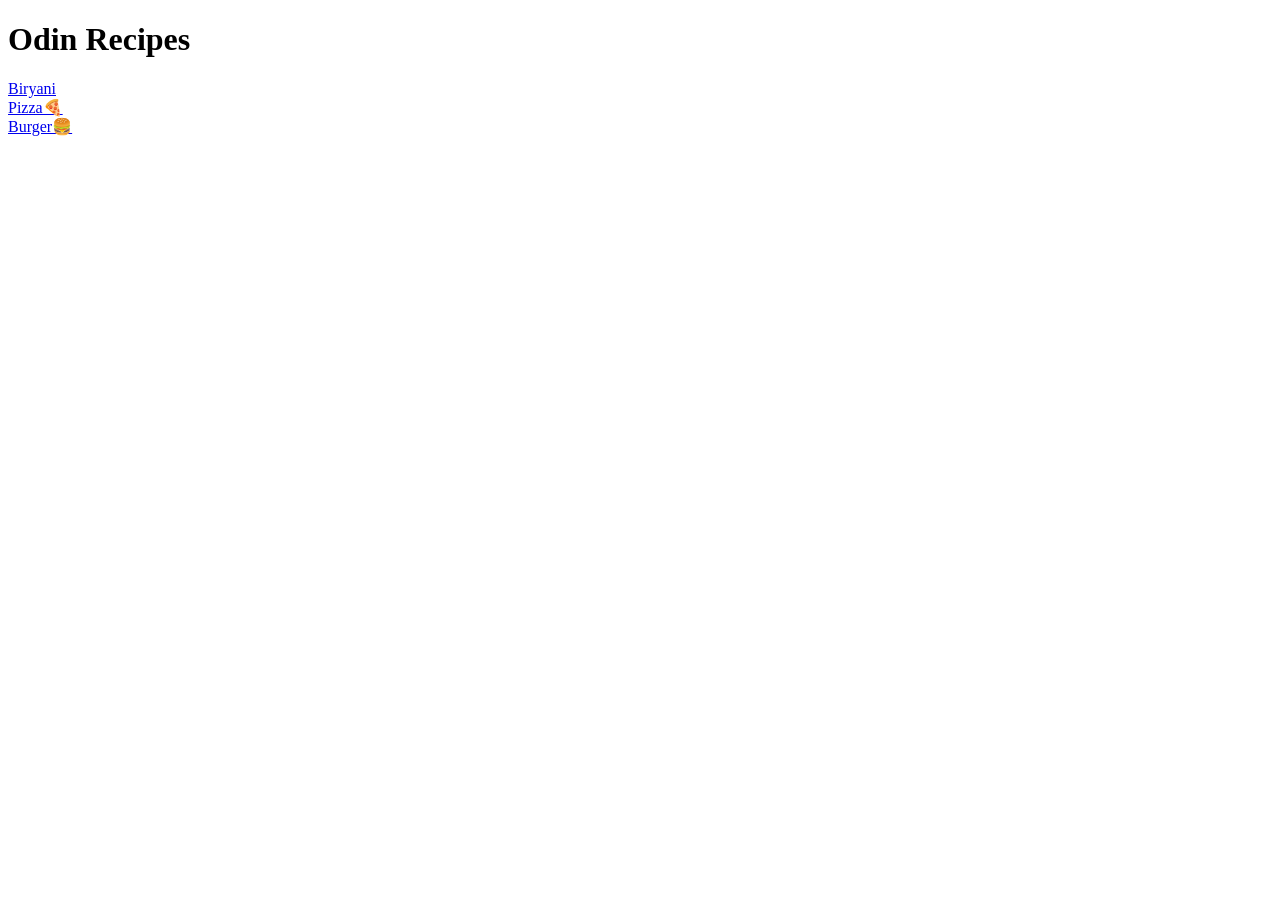
<file: index.html>
<!doctype html>
<html lang="en">
  <head>
    <meta charset="UTF-8" />
    <meta name="viewport" content="width=device-width, initial-scale=1.0" />
    <title>ODIN_RECIPES</title>
    <link rel="stylesheet" href="style.css" />
  </head>
  <body>
    <h1>Odin Recipes</h1>
    <a href="recipes/biryani.html">Biryani</a><br/>
    <a href="recipes/pizza.html">Pizza🍕</a><br>
    <a href="recipes/burger.html">Burger🍔</a>
  </body>
</html>
</file>
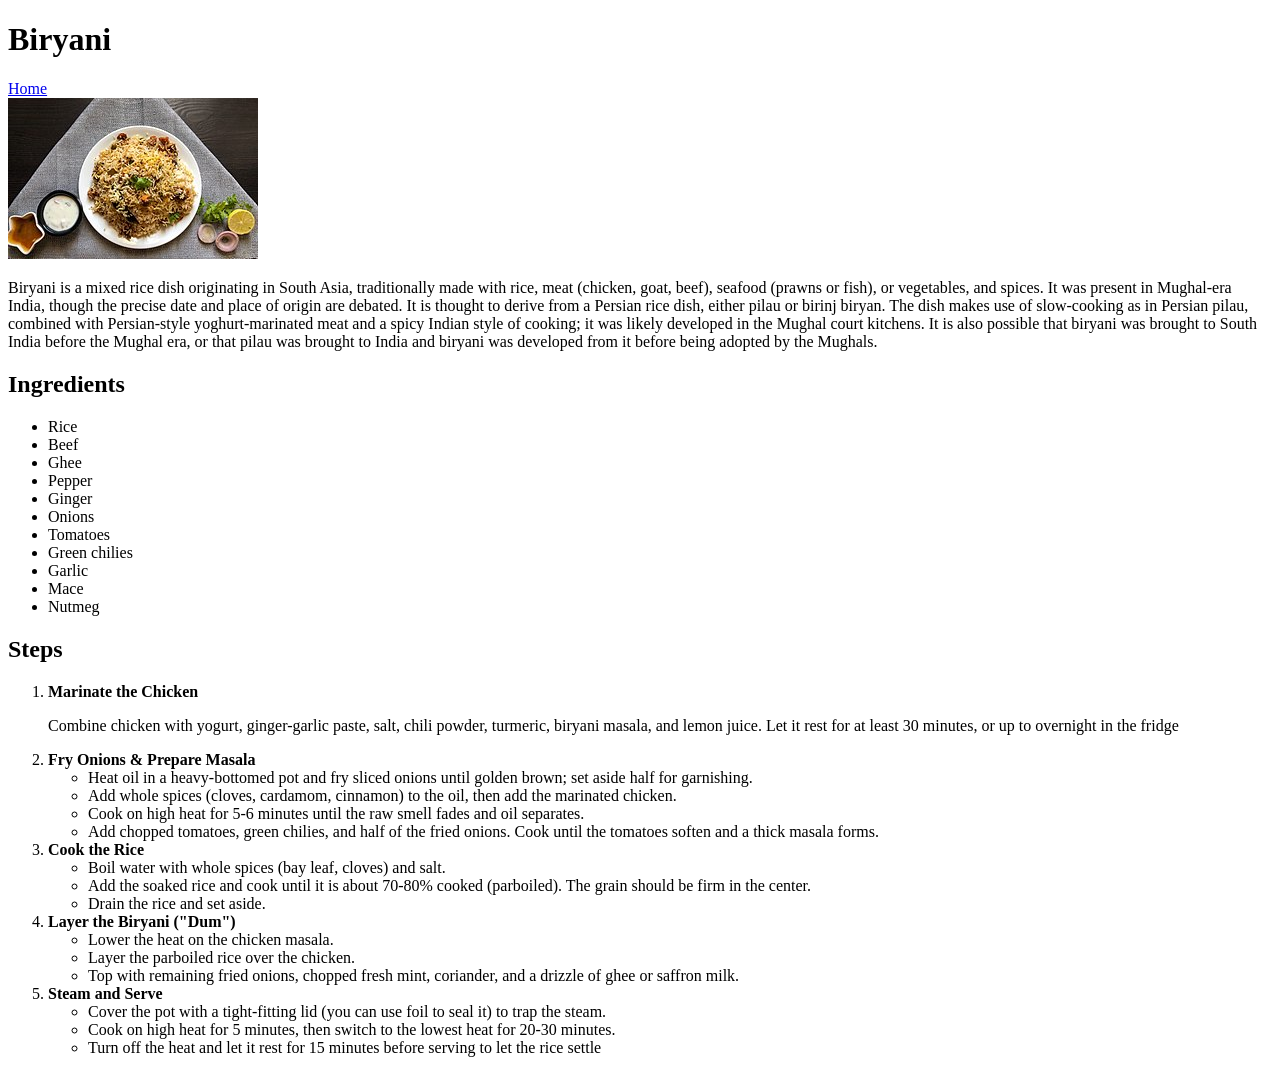
<file: recipes/biryani.html>
<!doctype html>
<html lang="en">
  <head>
    <meta charset="UTF-8" />
    <meta name="viewport" content="width=device-width, initial-scale=1.0" />
    <title>Recipes</title>
  </head>
  <body>
    <h1>Biryani</h1>
    <a href="../index.html">Home</a><br />
    <img src="images/biryani.jpg" alt="biryani dish" />
    <p>
      Biryani is a mixed rice dish originating in South Asia, traditionally made
      with rice, meat (chicken, goat, beef), seafood (prawns or fish), or
      vegetables, and spices. It was present in Mughal-era India, though the
      precise date and place of origin are debated. It is thought to derive from
      a Persian rice dish, either pilau or birinj biryan. The dish makes use of
      slow-cooking as in Persian pilau, combined with Persian-style
      yoghurt-marinated meat and a spicy Indian style of cooking; it was likely
      developed in the Mughal court kitchens. It is also possible that biryani
      was brought to South India before the Mughal era, or that pilau was
      brought to India and biryani was developed from it before being adopted by
      the Mughals.
    </p>
    <h2>Ingredients</h2>
    <ul>
      <li>Rice</li>
      <li>Beef</li>
      <li>Ghee</li>
      <li>Pepper</li>
      <li>Ginger</li>
      <li>Onions</li>
      <li>Tomatoes</li>
      <li>Green chilies</li>
      <li>Garlic</li>
      <li>Mace</li>
      <li>Nutmeg</li>
    </ul>
    <h2>Steps</h2>
    <ol>
      <li><b>Marinate the Chicken</b></li>
      <p>
        Combine chicken with yogurt, ginger-garlic paste, salt, chili powder,
        turmeric, biryani masala, and lemon juice. Let it rest for at least 30
        minutes, or up to overnight in the fridge
      </p>
      <li>
        <b>Fry Onions & Prepare Masala</b>
        <ul>
          <li>
            Heat oil in a heavy-bottomed pot and fry sliced onions until golden
            brown; set aside half for garnishing.
          </li>
          <li>
            Add whole spices (cloves, cardamom, cinnamon) to the oil, then add
            the marinated chicken.
          </li>
          <li>
            Cook on high heat for 5-6 minutes until the raw smell fades and oil
            separates.
          </li>
          <li>
            Add chopped tomatoes, green chilies, and half of the fried onions.
            Cook until the tomatoes soften and a thick masala forms.
          </li>
        </ul>
      </li>
      <li>
        <b>Cook the Rice</b>
        <ul>
          <li>Boil water with whole spices (bay leaf, cloves) and salt.</li>
          <li>
            Add the soaked rice and cook until it is about 70-80% cooked
            (parboiled). The grain should be firm in the center.
          </li>
          <li>Drain the rice and set aside.</li>
        </ul>
      </li>
      <li>
        <b>Layer the Biryani ("Dum")</b>
        <ul>
          <li>Lower the heat on the chicken masala.</li>
          <li>Layer the parboiled rice over the chicken.</li>
          <li>
            Top with remaining fried onions, chopped fresh mint, coriander, and
            a drizzle of ghee or saffron milk.
          </li>
        </ul>
      </li>
      <li>
        <b>Steam and Serve</b>
        <ul>
          <li>
            Cover the pot with a tight-fitting lid (you can use foil to seal it)
            to trap the steam.
          </li>
          <li>
            Cook on high heat for 5 minutes, then switch to the lowest heat for
            20-30 minutes.
          </li>
          <li>
            Turn off the heat and let it rest for 15 minutes before serving to
            let the rice settle
          </li>
        </ul>
      </li>
    </ol>
  </body>
</html>
</file>
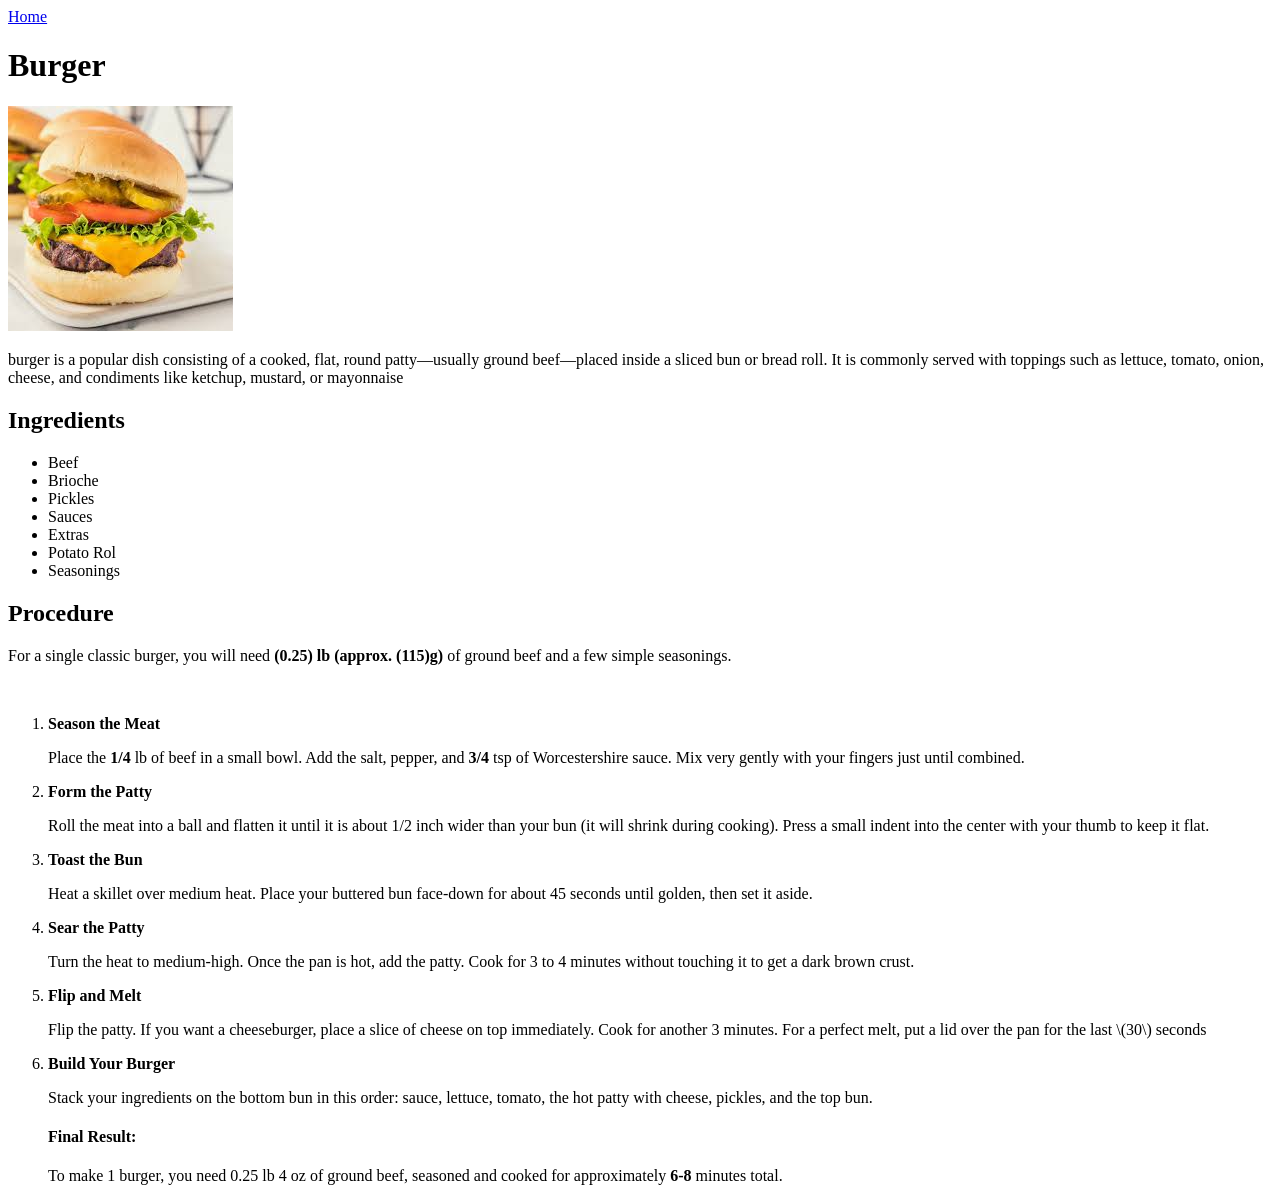
<file: recipes/burger.html>
<!doctype html>
<html lang="en">
  <head>
    <meta charset="UTF-8" />
    <meta name="viewport" content="width=device-width, initial-scale=1.0" />
    <title>Burger</title>
  </head>
  <body>
    <a href="..index.html">Home</a>
    <h1>Burger</h1>
    <img src="images/burger.jfif" alt="">
    <p>
      burger is a popular dish consisting of a cooked, flat, round patty—usually
      ground beef—placed inside a sliced bun or bread roll. It is commonly
      served with toppings such as lettuce, tomato, onion, cheese, and
      condiments like ketchup, mustard, or mayonnaise
    </p>
    <h2>Ingredients</h2>
    <ul>
      <li>Beef</li>
      <li>Brioche</li>
      <li>Pickles</li>
      <li>Sauces</li>
      <li>Extras</li>
      <li>Potato Rol</li>
      <li>Seasonings</li>
    </ul>
    <h2>Procedure</h2>
    <p>For a single classic burger, you will need <b>(0.25) lb (approx. (115)g)</b> of ground beef and a few simple seasonings.</p><br>
    <ol>
        <li><b>Season the Meat</b></li>
        <p>Place the <b>1/4</b> lb of beef in a small bowl. Add the salt, pepper, and <b>3/4</b> tsp of Worcestershire sauce. Mix very gently with your fingers just until combined.</p>
        <li><b>Form the Patty</b></li>
        <p>Roll the meat into a ball and flatten it until it is about 1/2 inch wider than your bun (it will shrink during cooking). Press a small indent into the center with your thumb to keep it flat.</p>
        <li><b>Toast the Bun</b></li>
        <p>Heat a skillet over medium heat. Place your buttered bun face-down for about 45 seconds until golden, then set it aside.</p>
        <li><b>Sear the Patty</b></li>
        <p>Turn the heat to medium-high. Once the pan is hot, add the patty. Cook for 3 to 4 minutes without touching it to get a dark brown crust.</p>
        <li><b>Flip and Melt</b></li>
        <p>Flip the patty. If you want a cheeseburger, place a slice of cheese on top immediately. Cook for another 3 minutes. For a perfect melt, put a lid over the pan for the last \(30\) seconds</p>
        <li><b> Build Your Burger</b></li>
        <p>Stack your ingredients on the bottom bun in this order: sauce, lettuce, tomato, the hot patty with cheese, pickles, and the top bun.</p>
        <h4><b>Final Result:</b></h4>
        <p>To make 1 burger, you need 0.25 lb 4 oz of ground beef, seasoned and cooked for approximately <b>6-8</b> minutes total.</p>
    </ol>
  </body>
</html>
</file>
<file: style.css>
:root{
    --color-primary: #c0392b
}
</file>
